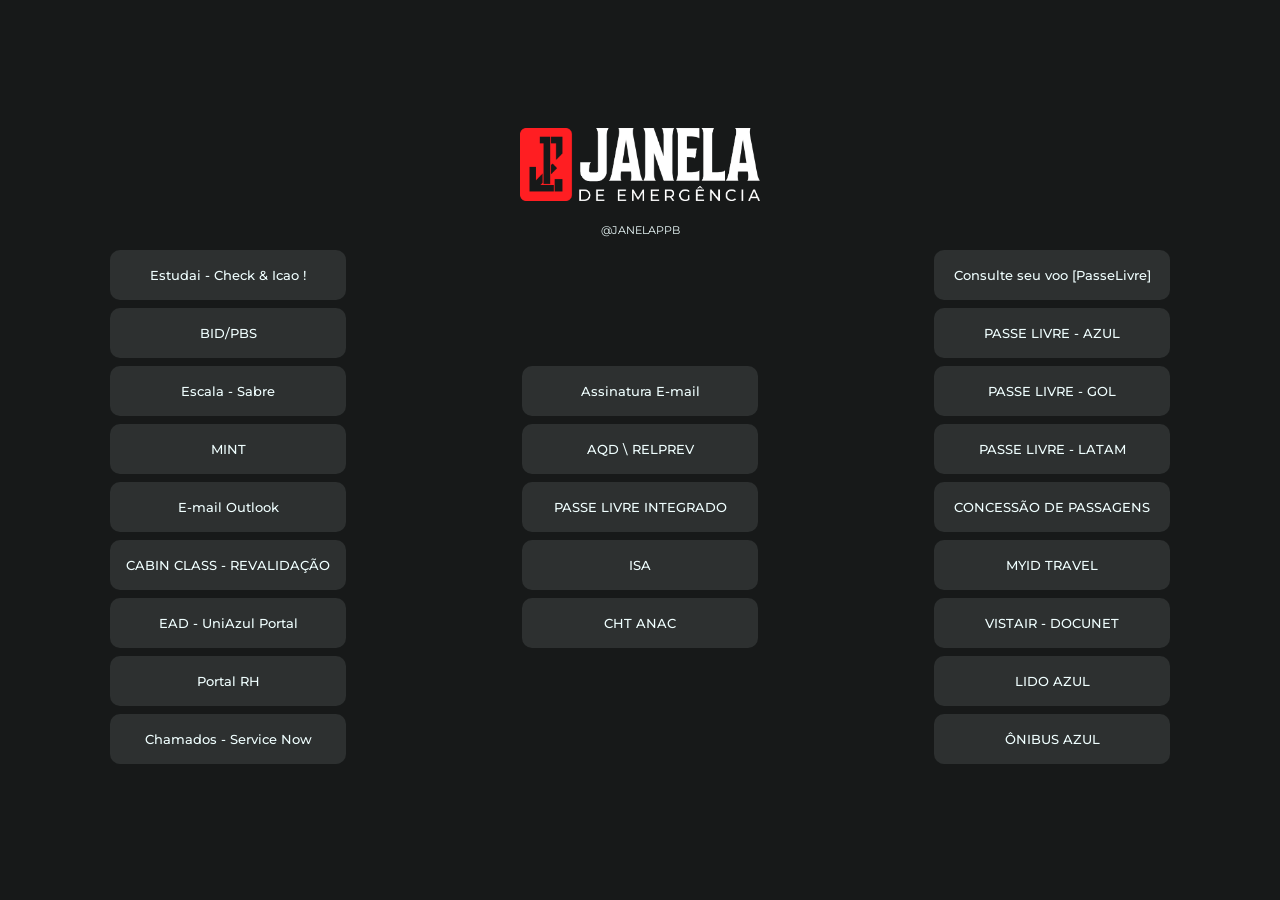
<file: index.html>
<!DOCTYPE html>
<html lang="en">
<head>
    <meta http-equiv="X-UA-Compatible" content="ie=edge">
    <meta charset="UTF-8">
    <meta name="viewport" content="width=device-width, initial-scale=1.0">
    <title>Janela Links</title>
    <link rel="stylesheet" href="styles.css">
    <link rel="shortcut icon" href="Log-Janela.png" type="image/x-icon">
    <link rel="stylesheet" href="">
</head>
<body>
    
    <header>
        <img class="Logo-linking" src="Log-Horizontal.png" alt="Log-Janela">
        <h1><a class="Produced-gasque" target="_blank" href="https://www.instagram.com/janelappb">@JANELAPPB</a></h1>
    </header>

    <main>
        
        <section>
            <div class="Links-stye">

                <ul class="Links">

                    <li class="List-link"><a href="https://estudaimapa.com/" class="Style-link" target="_blank" >Estudai - Check & Icao ! </a></li>
                    <li class="List-link"><a href="https://crew.azu.jepphost.com/bidpoint" class="Style-link" target="_blank" >BID/PBS</a></li>
                    <li class="List-link"><a href="http://cae.voeazul.com.br" class="Style-link" target="_blank" >Escala - Sabre </a></li>
                    <li class="List-link"><a href="https://azul.mint-online.com/azul/en/resource" class="Style-link" target="_blank" >MINT</a></li>
                    <li class="List-link"><a href="https://outlook.office.com/mail/" class="Style-link" target="_blank" >E-mail Outlook</a></li>
                    <li class="List-link"><a href="https://voeazul.sharepoint.com/sites/cabinTrainingdecomissarios/SitePages/Portal-CabinClass.aspx" class="Style-link" target="_blank" >CABIN CLASS - REVALIDAÇÃO </a></li>
                    <li class="List-link"><a href="https://portaluniazul.voeazul.com.br/" class="Style-link" target="_blank" >EAD - UniAzul Portal</a></li>
                    <li class="List-link"><a href="https://portalrh.voeazul.com.br/portalrh/index.html" class="Style-link" target="_blank" >Portal RH</a></li>
                    <li class="List-link"><a href="https://voeazul.service-now.com/sp" class="Style-link" target="_blank" >Chamados - Service Now</a></li>

                </ul>

                <div>

                    <ul class="Links">

                        <li class="List-link"><a href="https://voeazul.sharepoint.com/sites/intranet/SitePages/AssinaturaEmail.aspx" class="Style-link" target="_blank" >Assinatura E-mail</a></li>
                        <li class="List-link"><a href="https://aqdweb.voeazul.com.br/AQDWeb/home.aspx" class="Style-link" target="_blank" >AQD \ RELPREV</a></li>
                        <li class="List-link"><a href="https://apps.voeazul.com.br/passelivreintegrado/Login.aspx" class="Style-link" target="_blank" >PASSE LIVRE INTEGRADO</a></li>
                        <li class="List-link"><a href="https://isa.voeazul.com.br/login/#/azul" class="Style-link" target="_blank" >ISA</a></li>
                        <li class="List-link"><a href="https://sso.anac.gov.br/auth/realms/producao/protocol/openid-connect/auth?client_id=client-novacht&redirect_uri=https%3A%2F%2Fsistemas.anac.gov.br%2FNOVACHT%2Fowin%2Fcallback&response_type=code%20token%20id_token&scope=openid&state=OpenIdConnect.AuthenticationProperties%[base64]&response_mode=form_post&nonce=638599449932149757.MGVlMjUzMWMtNTIwOC00ZGI1LWJiOTctMDNhMmNmYjlhYTJiOTlkNjhlYzQtMmY3Ny00ODg1LThiOGQtZTU0YjM1MjJjNmFh&x-client-SKU=ID_NET461&x-client-ver=5.3.0.0" class="Style-link" target="_blank" >CHT ANAC</a></li>

                    </ul>

                </div>
                
                <div>

                    <ul class="Links">

                        <li class="List-link"><a href="https://concessao-consulteseuvoo.voeazul.com.br" class="Style-link" target="_blank" >Consulte seu voo [PasseLivre]</a></li>
                        <li class="List-link"><a href="https://passelivre.voeazul.com.br/login" class="Style-link" target="_blank" >PASSE LIVRE - AZUL</a></li>
                        <li class="List-link"><a href="https://passelivre.voegol.com.br/" class="Style-link" target="_blank" >PASSE LIVRE - GOL</a></li>
                        <li class="List-link"><a href="https://passelivre.appslatam.com/#/" class="Style-link" target="_blank" >PASSE LIVRE - LATAM</a></li>
                        <li class="List-link"><a href="https://concessaopassagens.voeazul.com.br/ConcessaoPassagensWeb/Login" class="Style-link" target="_blank" >CONCESSÃO DE PASSAGENS</a></li>
                        <li class="List-link"><a href="https://www.myidtravel.com/myidtravel/rui/login" class="Style-link" target="_blank" >MYID TRAVEL</a></li>
                        <li class="List-link"><a href="https://login.vistair.com/login" class="Style-link" target="_blank" >VISTAIR - DOCUNET</a></li>
                        <li class="List-link"><a href="http://azu.lido.aero/" class="Style-link" target="_blank" >LIDO AZUL</a></li>
                        <li class="List-link"><a href="https://www.voeazul.com.br/br/pt/sobreazul/experiencia-azul/onibus-azul" class="Style-link" target="_blank" >ÔNIBUS AZUL</a></li>
                        
                       

                    </ul>

                </div>
                    
    
            </div>
    


        </section>
        
    </main>

    <footer>

    </footer>
<!--  A curiosidade nunca matou o gato, mas a ambição de saber o que ainda nao aprendeu sim. Isso nao quer dizer que o conhecimento futuro vai te matar, mas pode te salvar. -->
</body>
</html>
</file>
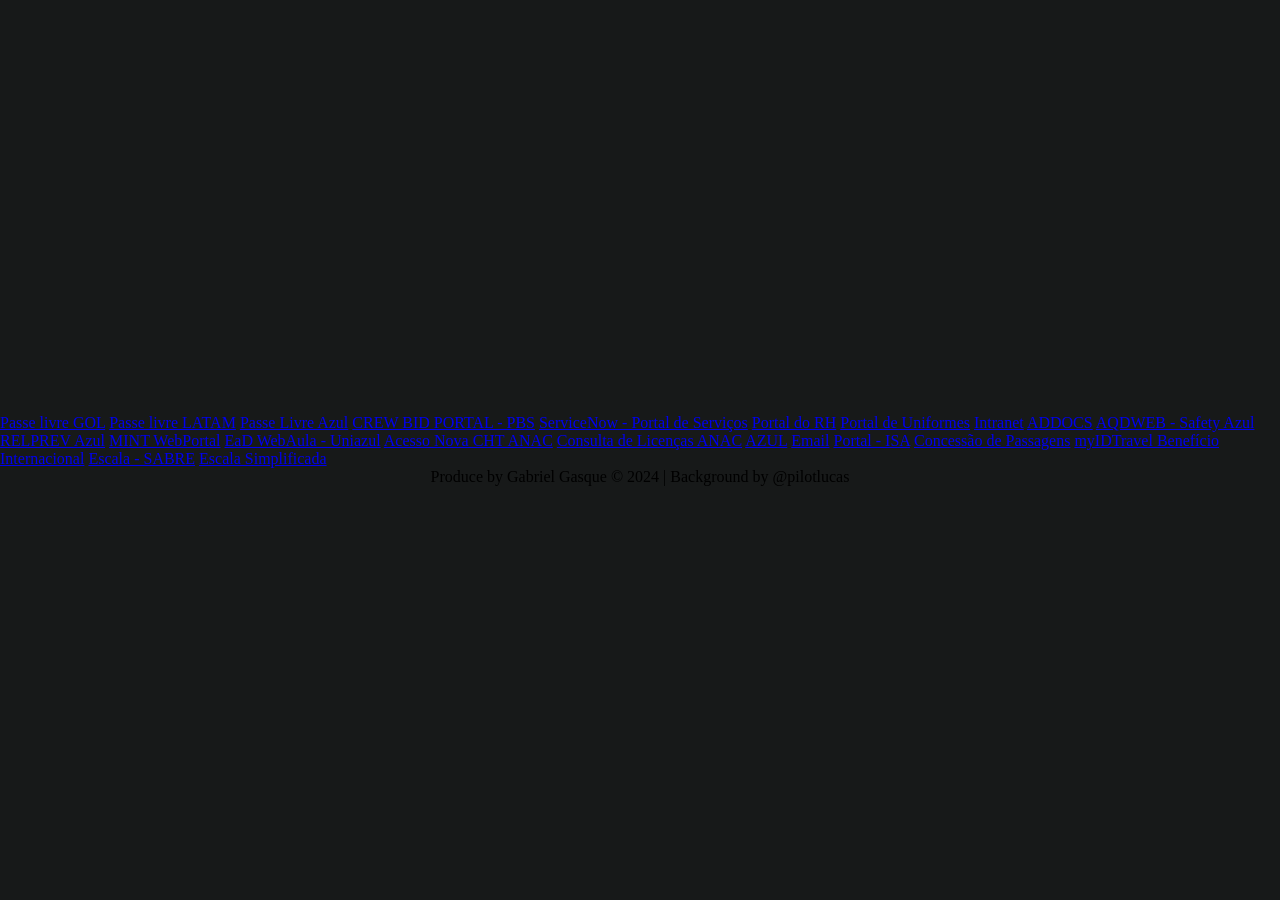
<file: links.html>
<!DOCTYPE html>
<html lang="pt-br">
<head>
<meta charset="UTF-8">

<meta name="viewport" content="width=device-width, initial-scale=1.0">
<link rel="stylesheet" href="styles.css">
<link rel="shortcut icon" href="silhueta.png" type="image/x-icon">
<title>Linking</title>
</head>
<body>
<div class="container">
    <div class="links">
        <div class="column">
            <a href="https://passelivre.voegol.com.br/" target="_blank">Passe livre GOL</a>
            <a href="http://passelivre.latam.com/" target="_blank">Passe livre LATAM</a> 
            <a href="https://apps.voeazul.com.br/PasseLivre/" target="_blank">Passe Livre Azul</a>
            <a href="https://crew.azu.jepphost.com/" target="_blank">CREW BID PORTAL - PBS</a>
            <a href="https://voeazul.service-now.com/" target="_blank">ServiceNow - Portal de Serviços</a>
            <a href="https://portalrh.voeazul.com.br/portalrh/" target="_blank">Portal do RH</a>
            <a href="https://sistemas.voeazul.com.br/azuluniformes/" target="_blank">Portal de Uniformes</a>
            <a href="https://intranet.voeazul.com.br/" target="_blank">Intranet</a>
            <a href="https://ged-azul.voeazul.com.br/" target="_blank">ADDOCS</a>
            <a href="https://aqdweb.voeazul.com.br/AQDWeb/" target="_blank">AQDWEB - Safety Azul</a>
            <a href="https://safetyreport.voeazul.com.br/safetyreport/" target="_blank">RELPREV Azul</a>
            <a href="https://azul.mint-online.com/azul/" target="_blank">MINT WebPortal</a>
            <a href="https://uniazul.atenalms.com.br/skin/atena/login" target="_blank">EaD WebAula - Uniazul</a>
            <a href="https://sistemas.anac.gov.br/NovaCHT/Acesso/Login?ReturnUrl=%2fnovacht" target="_blank">Acesso Nova CHT ANAC</a>
            <a href="https://sistemas.anac.gov.br/consultadelicencas/" target="_blank">Consulta de Licenças ANAC</a>
            <a href="https://apps.voeazul.com.br/passelivreintegrado/Login.aspx" target="_blank">AZUL</a>
            <a href="http://outlook.office.com/mail/inbox" target="_blank">Email</a>
            <a href="https://isa.voeazul.com.br/login/#/azul" target="_blank">Portal - ISA</a>
            <a href="https://concessaopassagens.voeazul.com.br/" target="_blank">Concessão de Passagens</a>
            <a href="https://www.myidtravel.com/myidtravel/start?previousAction=mainframe_start&amp;action=welcome" target="_blank">myIDTravel Benefício Internacional</a>
            <a href="http://cae.voeazul.com.br" target="_blank">Escala - SABRE</a>
            <a href="https://sistemas.voeazul.com.br/minhasescalas/printroster.html" target="_blank">Escala Simplificada</a>
        </div>
    </div>
</div>
<footer class="rodape">
    Produce by Gabriel Gasque  © 2024  | Background by @pilotlucas
 </footer>
</body>
</html>
</file>
<file: styles.css>
@import url('https://fonts.googleapis.com/css2?family=Montserrat:wght@100;300;500;900&display=swap');

@font-face {
    font-family: Empires;
    src: url(Empires.otf);
}

:root {
    --empire-font: "Empires";
    --montserrat-font: "Montserrat", sans-serif;
    --amarelo: #C5212B;
    --preto-p: #171919;
    --preto-c: #2d3030;
    --branco: azure;
}


* {
    box-sizing: border-box;
    margin: 0;
}

body {
    background-color: var(--preto-p);
    display: flex;
    flex-direction: column;
    align-items: center;
    justify-content: center;
    min-height: 100vh;
}


header {
    text-align: center;
}

.Logo-linking {
    width: 15em ;

}

.Produced-gasque {
    font-family: var(--montserrat-font);
    color: var(--branco);
    /* text-shadow: 3px 3px 3px var(--amarelo); */
    text-decoration: none;
    font-weight: 400;
    font-size: 0.7rem;
    margin-top: 1em;
}

.Links-stye {
    display: grid;
    align-items: center;
    grid-template-columns: repeat(3, 1fr);
    gap: 10em;
    width: 100%;
    padding: 0;
}

.Links {
    text-align: center;
    list-style: none;
    padding: 0;
    width: 100%;
}

.List-link {
    background-color: var(--preto-c);
    border-radius: 10px;
    padding: 1em;
    margin: 0.5em;
    text-align: center;
    transition: color 0.3s, background-color 0.3s;
}

.Style-link {
    text-decoration: none;
    color: var(--branco);
    font-family: var(--montserrat-font);
    font-weight: 500;
    font-size: 0.8rem;
}

.Style-link:hover, .List-link:hover {
    color: var(--amarelo);
}

.Produced-gasque:hover{
    
    color: var(--amarelo);

}

/* -- começo do responsivo */

@media screen and (max-width: 768px) {

    .Links-stye {

        grid-template-columns: repeat(1, 2fr);
        gap: 0.5em;
        margin-top: 2em;
    }

    .Logo-linking {
        width: 12em ;
        margin-top: 5em;
    
    }
    
}

@media screen and (max-width: 920px) {

    .Links-stye {

        grid-template-columns: repeat(1, 1fr);
        gap: 0em;
        margin-top: 2em;

    }

    .Logo-linking {
        width: 12em ;
        margin-top: 5em;
    
    }
    
    
}
</file>
